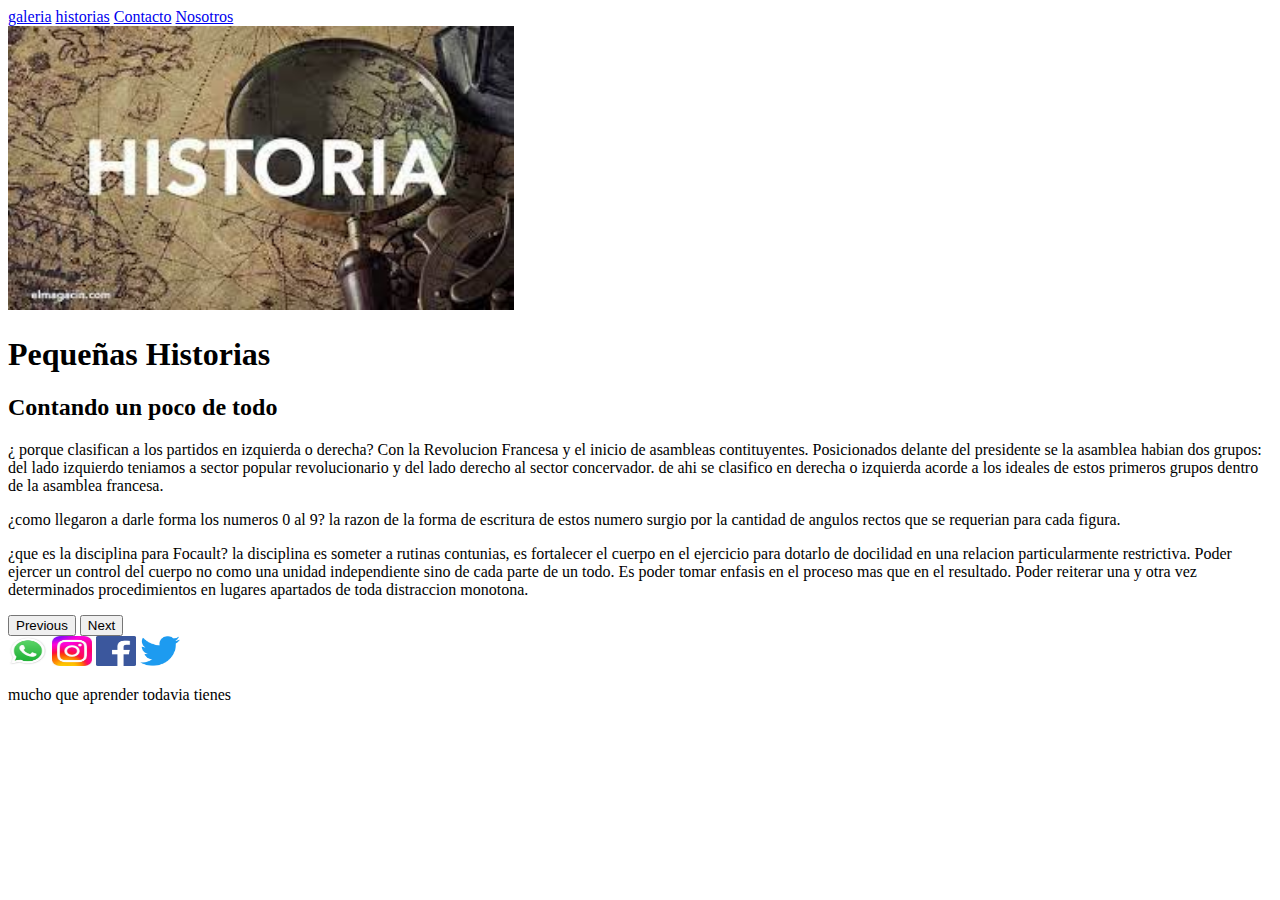
<file: index.html>
<!doctype html>
<html lang="es">
  <head>
    <meta charset="utf-8">
    <meta name="viewport" content="width=device-width, initial-scale=1">
    <title>Pequeñas Historias</title>
    <link href="https://cdn.jsdelivr.net/npm/bootstrap@5.2.3/dist/css/bootstrap.min.css" rel="stylesheet" integrity="sha384-rbsA2VBKQhggwzxH7pPCaAqO46MgnOM80zW1RWuH61DGLwZJEdK2Kadq2F9CUG65" crossorigin="anonymous">
  </head>
  <body>
    <header>
        <div class="container text-bg-primary  p-1">
            <nav class="mx-auto my-1">
                <a class="col-2 btn btn-light" href="pages/galeria.html">galeria</a>
                <a class="col-2 btn btn-light" href="pages/historias.html">historias</a>
                <a class="col-2 btn btn-light" href="pages/contacto.html">Contacto</a>
                <a class="col-2 btn btn-light" href="pages/nosotros.html">Nosotros</a>
            </nav>
            <a class="mx-auto" href="index.html"><img src="img/hlogo.jpg" alt="Panomicon"  width="40%" height="60%"></a>
            <h1 class="text-center">Pequeñas Historias</h1>
        </div>
    </header>
    <main> 
        <h2 class="text-center">Contando un poco de todo</h2>
        <div class="container mx-auto text-bg-primary">
            <div id="historiasPrincipales" class="carousel slide" data-bs-ride="carousel">
                <div class="carousel-inner">
                  <div class="carousel-item active">
                    <p class="text-center mx-auto">¿ porque clasifican a los partidos en izquierda o derecha?
                        Con la Revolucion Francesa y el inicio de asambleas contituyentes. 
                        Posicionados delante del presidente se la asamblea habian dos grupos: del lado izquierdo teniamos a sector popular revolucionario y del lado derecho al sector concervador.
                        de ahi se clasifico en derecha o izquierda acorde a los ideales de estos primeros grupos dentro de la asamblea francesa.
                    </p>
                  </div>
                  <div class="carousel-item">
                    <p class="text-center mx-auto">
                         ¿como llegaron a darle forma los numeros 0 al 9?
                        la razon de la forma de escritura de estos numero surgio por la cantidad de angulos rectos que se requerian para cada figura.
                    </p>
                  </div>
                  <div class="carousel-item">
                    <p class="text-center mx-auto">
                        ¿que es la disciplina para Focault?
                        la disciplina es someter a rutinas contunias, es fortalecer el cuerpo en el ejercicio para dotarlo de docilidad en una relacion particularmente restrictiva.
                         Poder ejercer un control del cuerpo no como una unidad independiente sino de cada parte de un todo. 
                         Es poder tomar enfasis en el proceso mas que en el resultado. Poder reiterar una y otra vez determinados procedimientos en lugares apartados de toda distraccion monotona.
    
                    </p>
                  </div>
                </div>
                <button class="carousel-control-prev" type="button" data-bs-target="#historiasPrincipales" data-bs-slide="prev">
                  <span class="carousel-control-prev-icon" aria-hidden="true"></span>
                  <span class="visually-hidden">Previous</span>
                </button>
                <button class="carousel-control-next" type="button" data-bs-target="#historiasPrincipales" data-bs-slide="next">
                  <span class="carousel-control-next-icon" aria-hidden="true"></span>
                  <span class="visually-hidden">Next</span>
                </button>
              </div>
        </div>
    </main>
    <footer class="container text-bg-primary m-1">
        <!-- Redes Sociales -->
        <div class="">
            <a href="https://www.whatsapp.com" class=""><img src="img/wtpp.jpg" alt="Whatsapp" width="40" height="30"></a>
            <a href="https://www.instagram.com" class=""><img src="img/insta.jpg" alt="Instagram" width="40" height="30"></a>
            <a href="https://www.facebook.com" class=""><img src="img/face.png" alt="Facebook" width="40" height="30"></a>
            <a href="https://www.twitter.com" class=""><img src="img/twi.png" alt="Twitter" width="40" height="30"></a>
        </div>
        <p> mucho que aprender todavia tienes</p>
    </footer>
    <script src="https://cdn.jsdelivr.net/npm/bootstrap@5.2.3/dist/js/bootstrap.bundle.min.js" integrity="sha384-kenU1KFdBIe4zVF0s0G1M5b4hcpxyD9F7jL+jjXkk+Q2h455rYXK/7HAuoJl+0I4" crossorigin="anonymous"></script>
  </body>
</html>
</file>
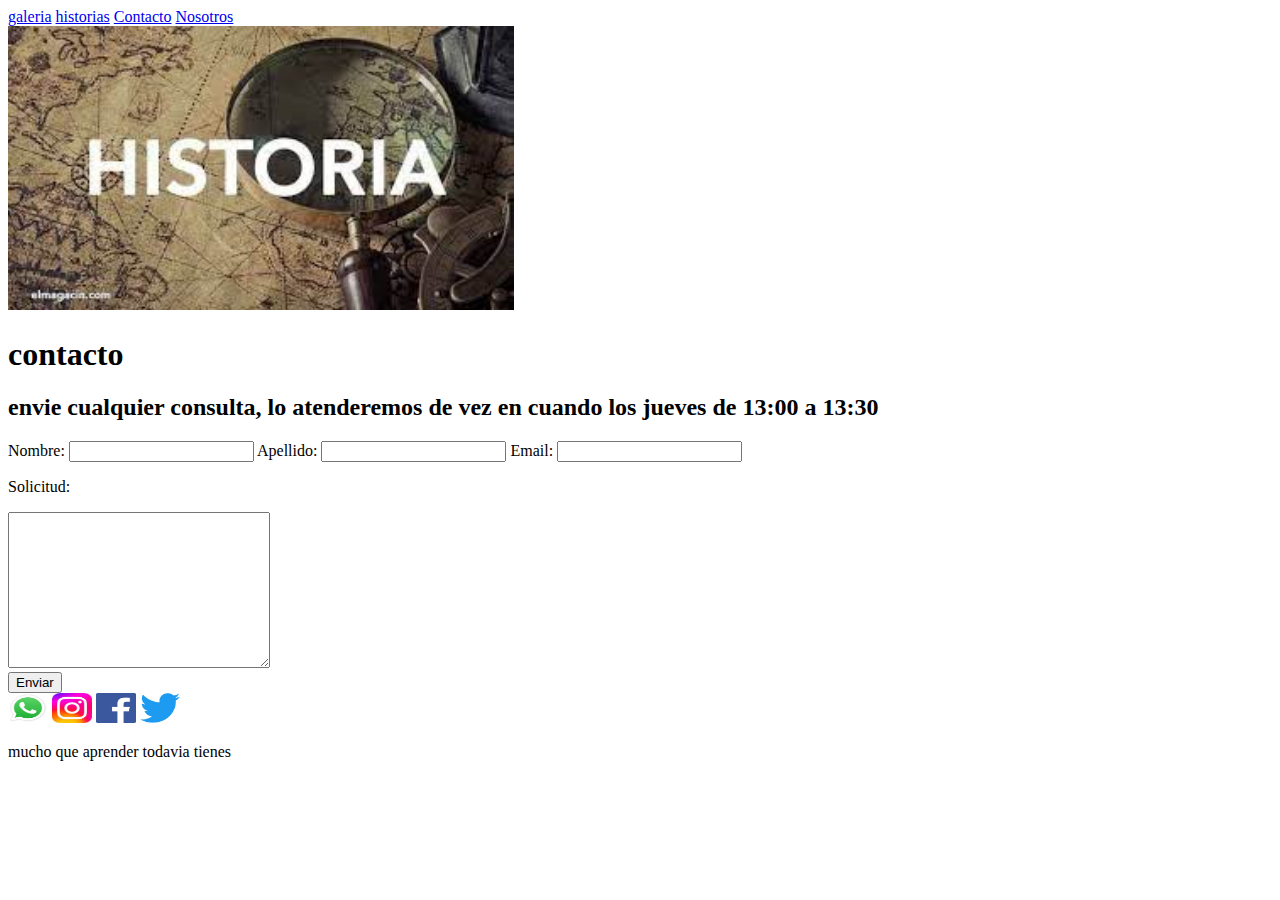
<file: pages/contacto.html>
<!doctype html>
<html lang="es">
  <head>
    <meta charset="utf-8">
    <meta name="viewport" content="width=device-width, initial-scale=1">
    <title>Pequeñas Historias</title>
    <link href="https://cdn.jsdelivr.net/npm/bootstrap@5.2.3/dist/css/bootstrap.min.css" rel="stylesheet" integrity="sha384-rbsA2VBKQhggwzxH7pPCaAqO46MgnOM80zW1RWuH61DGLwZJEdK2Kadq2F9CUG65" crossorigin="anonymous">
  </head>
  <body>
    <header>
        <div class="text-bg-primary p-3">
            <nav class="mx-auto my-1">
                <a class="col-2 btn btn-light" href="galeria.html">galeria</a>
                <a class="col-2 btn btn-light" href="historias.html">historias</a>
                <a class="col-2 btn btn-light" href="contacto.html">Contacto</a>
                <a class="col-2 btn btn-light" href="nosotros.html">Nosotros</a>
            </nav>
            <a class="mx-auto" href="index.html"><img src="../img/hlogo.jpg" alt=""  width="40%" height="60%"></a>
            <h1 class="text-center">contacto</h1>
        </div>
    </header>
    <main >  
         <!-- Formulario para contactar -->
         <h2>envie cualquier consulta, lo atenderemos de vez en cuando los jueves de 13:00 a 13:30</h2>
         <div class="text-bg-primary p-3">
             <form action="#">
             <div>
            <label for="#">Nombre:
               <input type="text">
            </label>
            <label for="#">Apellido:
               <input type="text">
            </label>
            <label for="#">Email:
               <input type="email">
            </label>
             </div>
           <div>
            <label for="#"><p>Solicitud:</p>
               <textarea name="Comentario" id="" cols="30" rows="10"></textarea>
            </label>
       </div>
       <div>
           <label for="#">
               <input type="submit" value="Enviar">
           </label>
       </div>
    </div>
            
    </main>
    <footer class="container" >
        <!-- Redes Sociales -->
        <div class="text-bg-primary p-3">
            <a href="https://www.whatsapp.com" class=""><img src="../img/wtpp.jpg" alt="Whatsapp" width="40" height="30"></a>
            <a href="https://www.instagram.com" class=""><img src="../img/insta.jpg" alt="Instagram" width="40" height="30"></a>
            <a href="https://www.facebook.com" class=""><img src="../img/face.png" alt="Facebook" width="40" height="30"></a>
            <a href="https://www.twitter.com" class=""><img src="../img/twi.png" alt="Twitter" width="40" height="30"></a>
        </div>
        <p> mucho que aprender todavia tienes</p>
    </footer>
    <script src="https://cdn.jsdelivr.net/npm/bootstrap@5.2.3/dist/js/bootstrap.bundle.min.js" integrity="sha384-kenU1KFdBIe4zVF0s0G1M5b4hcpxyD9F7jL+jjXkk+Q2h455rYXK/7HAuoJl+0I4" crossorigin="anonymous"></script>
  </body>
</html>
</file>
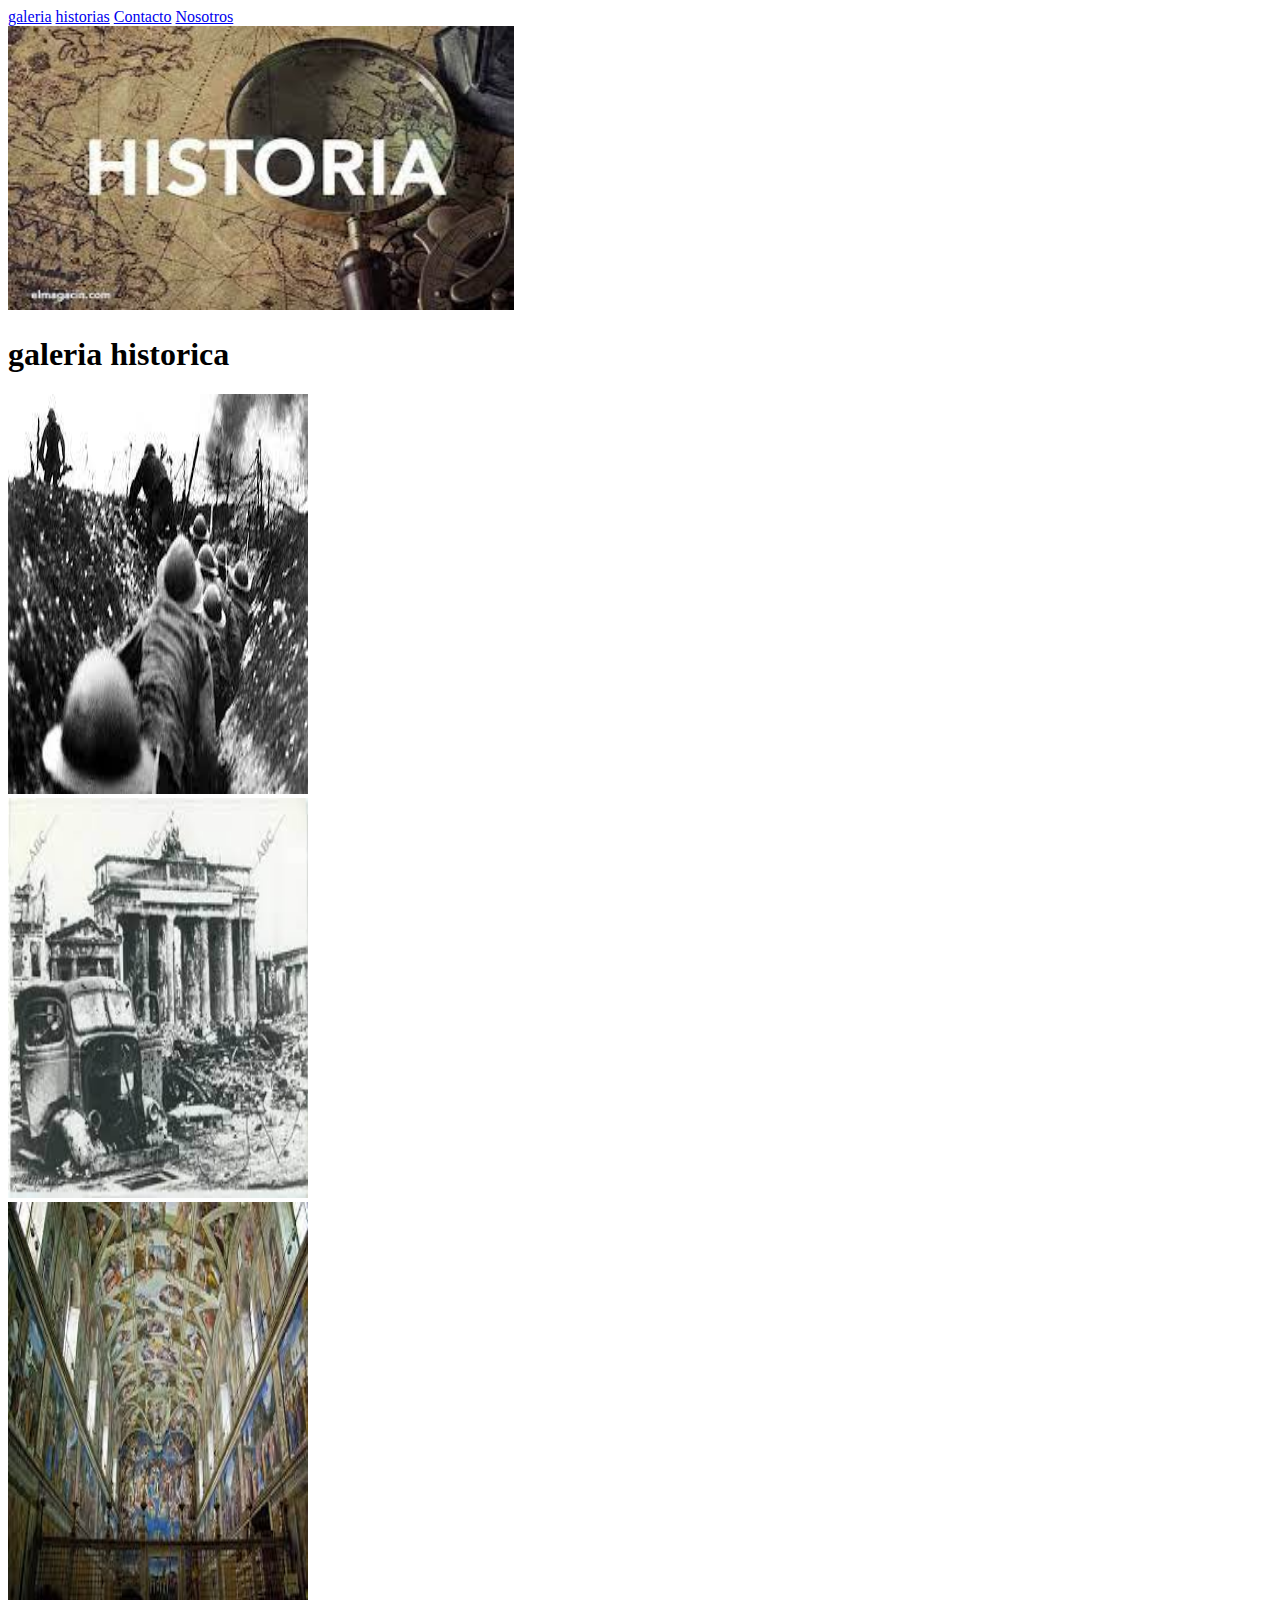
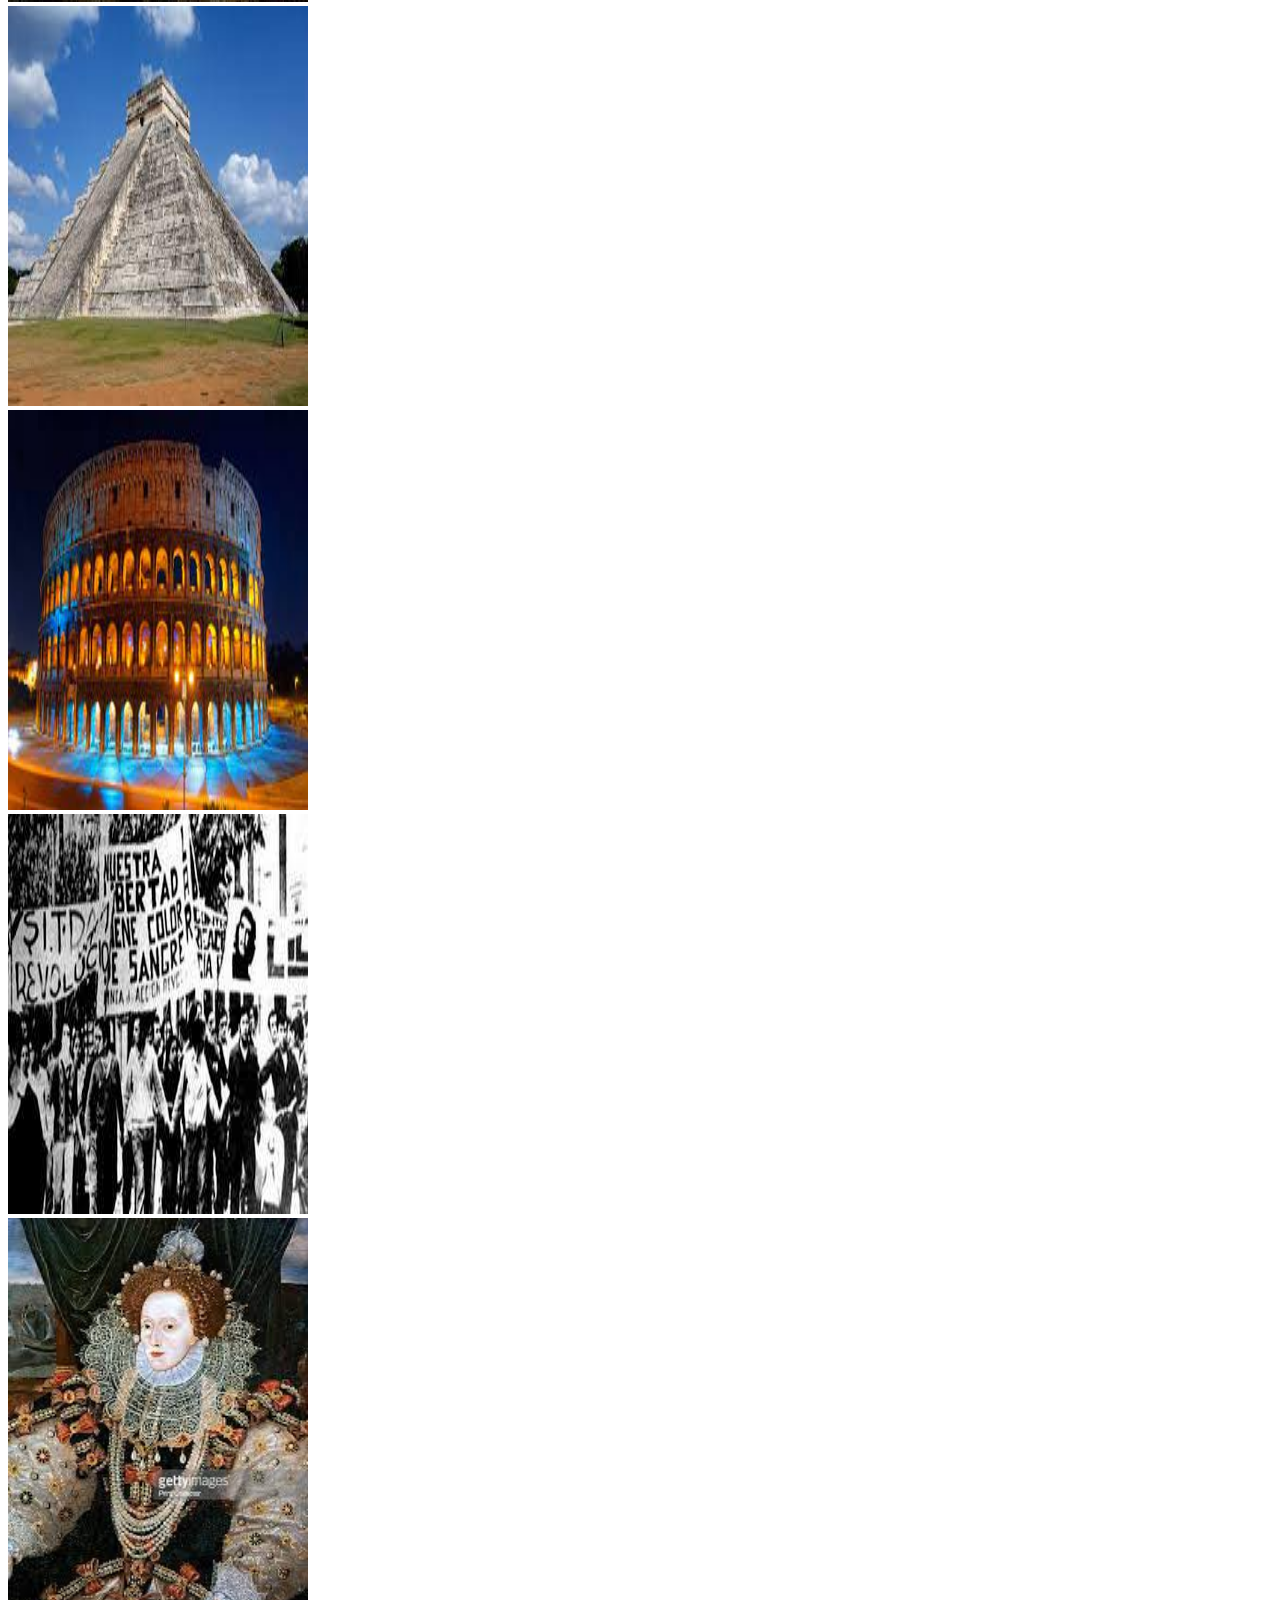
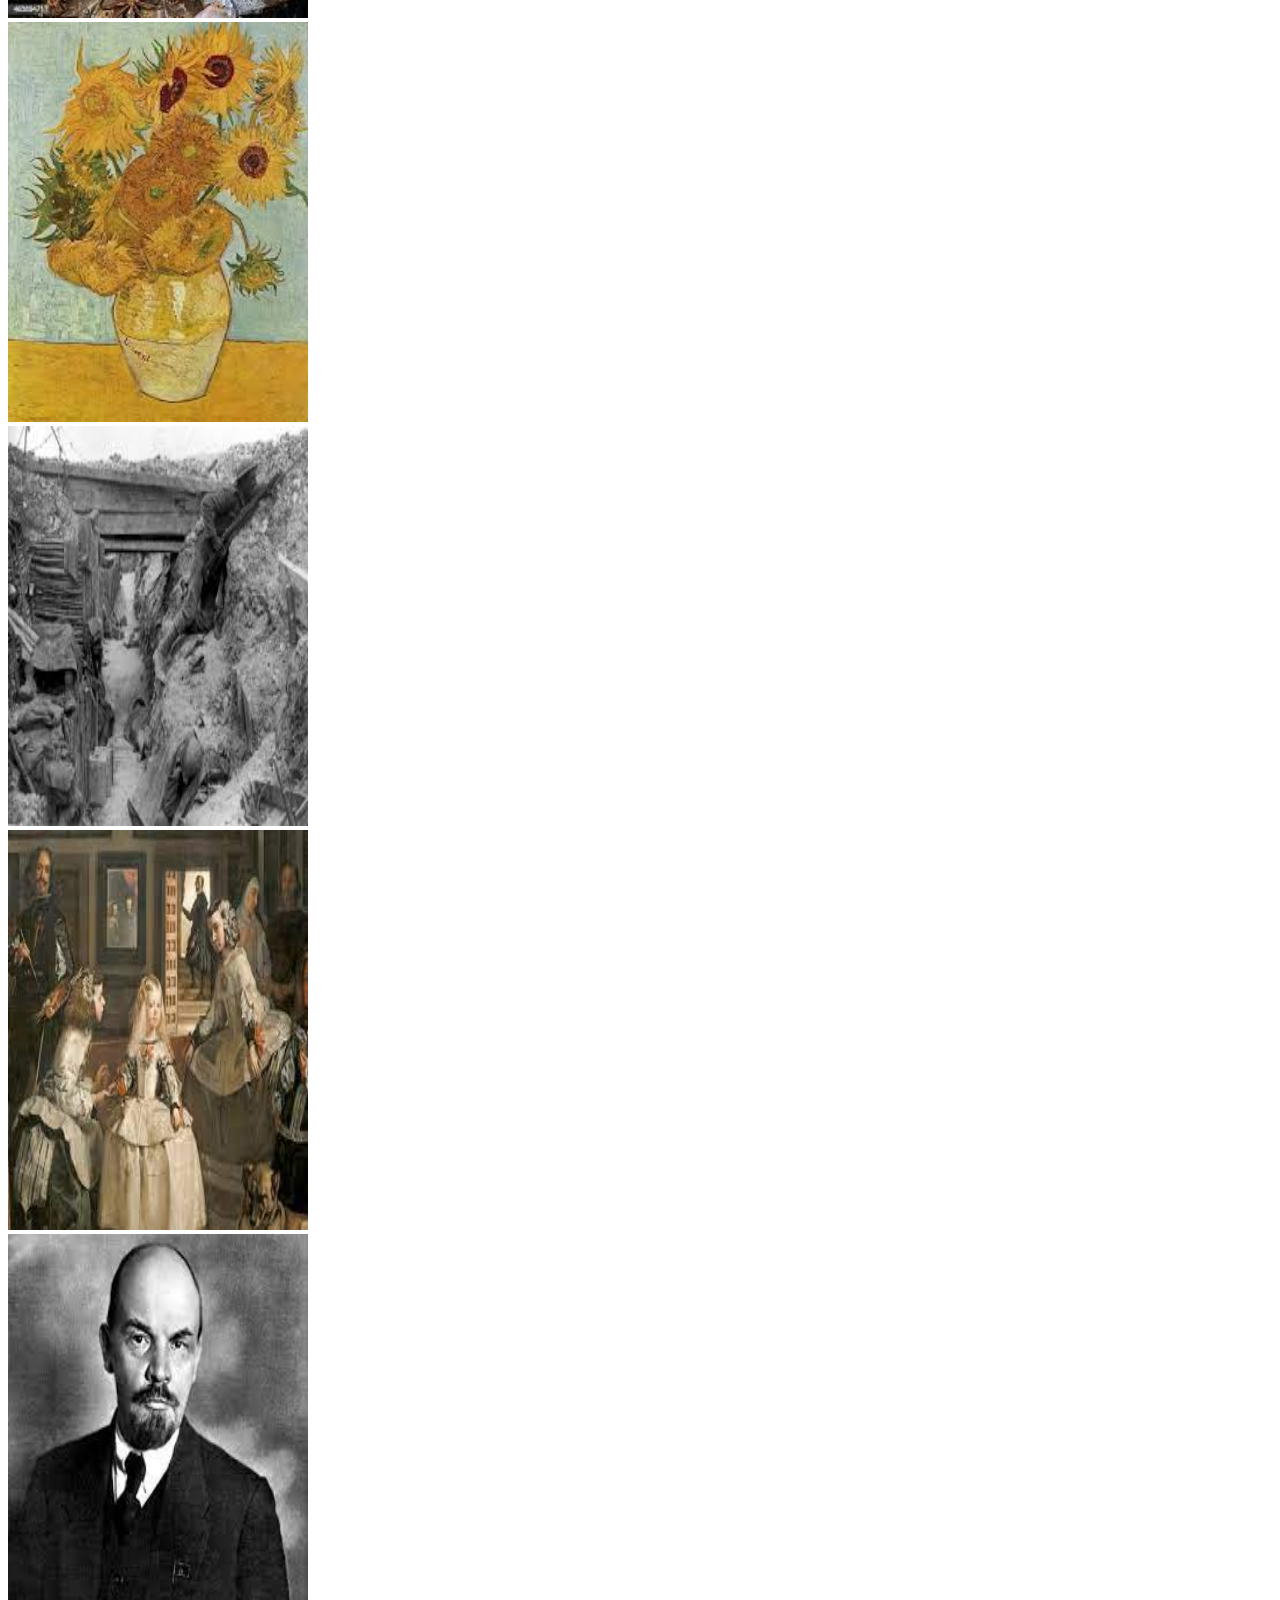
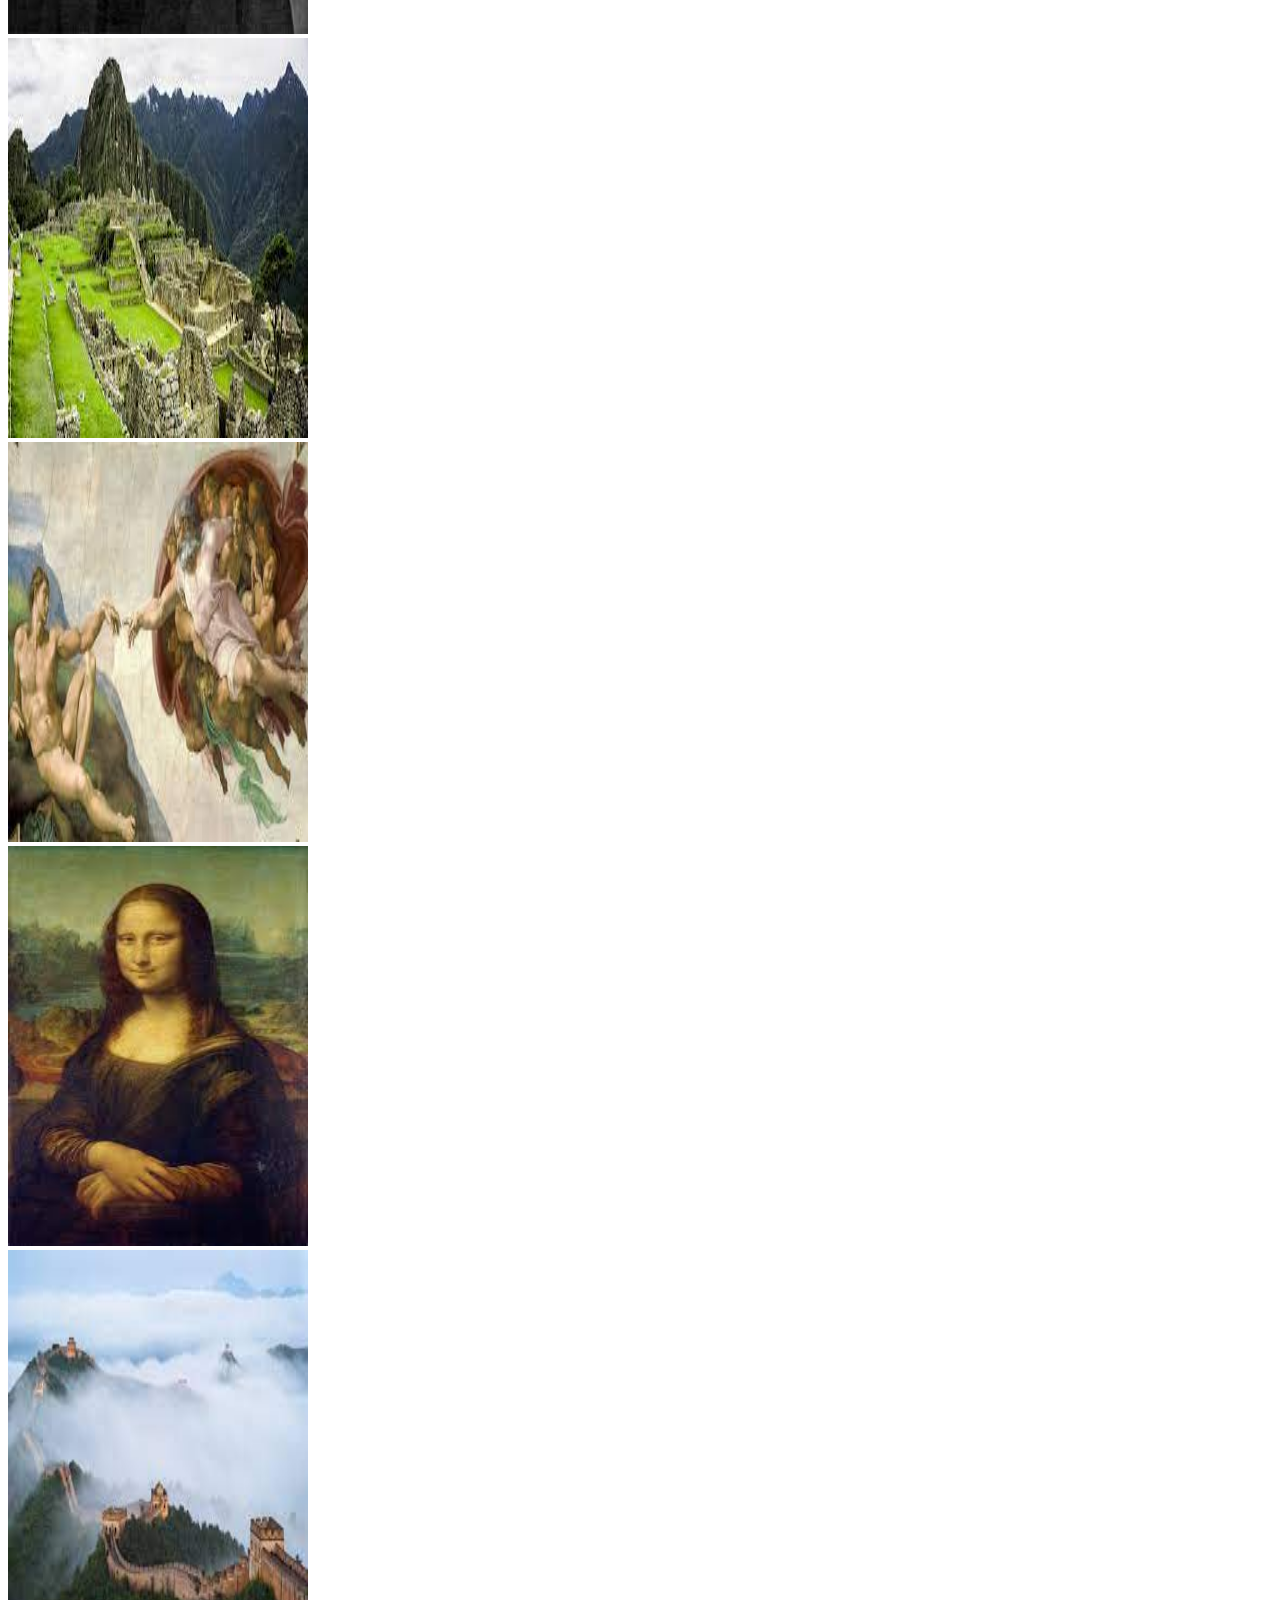
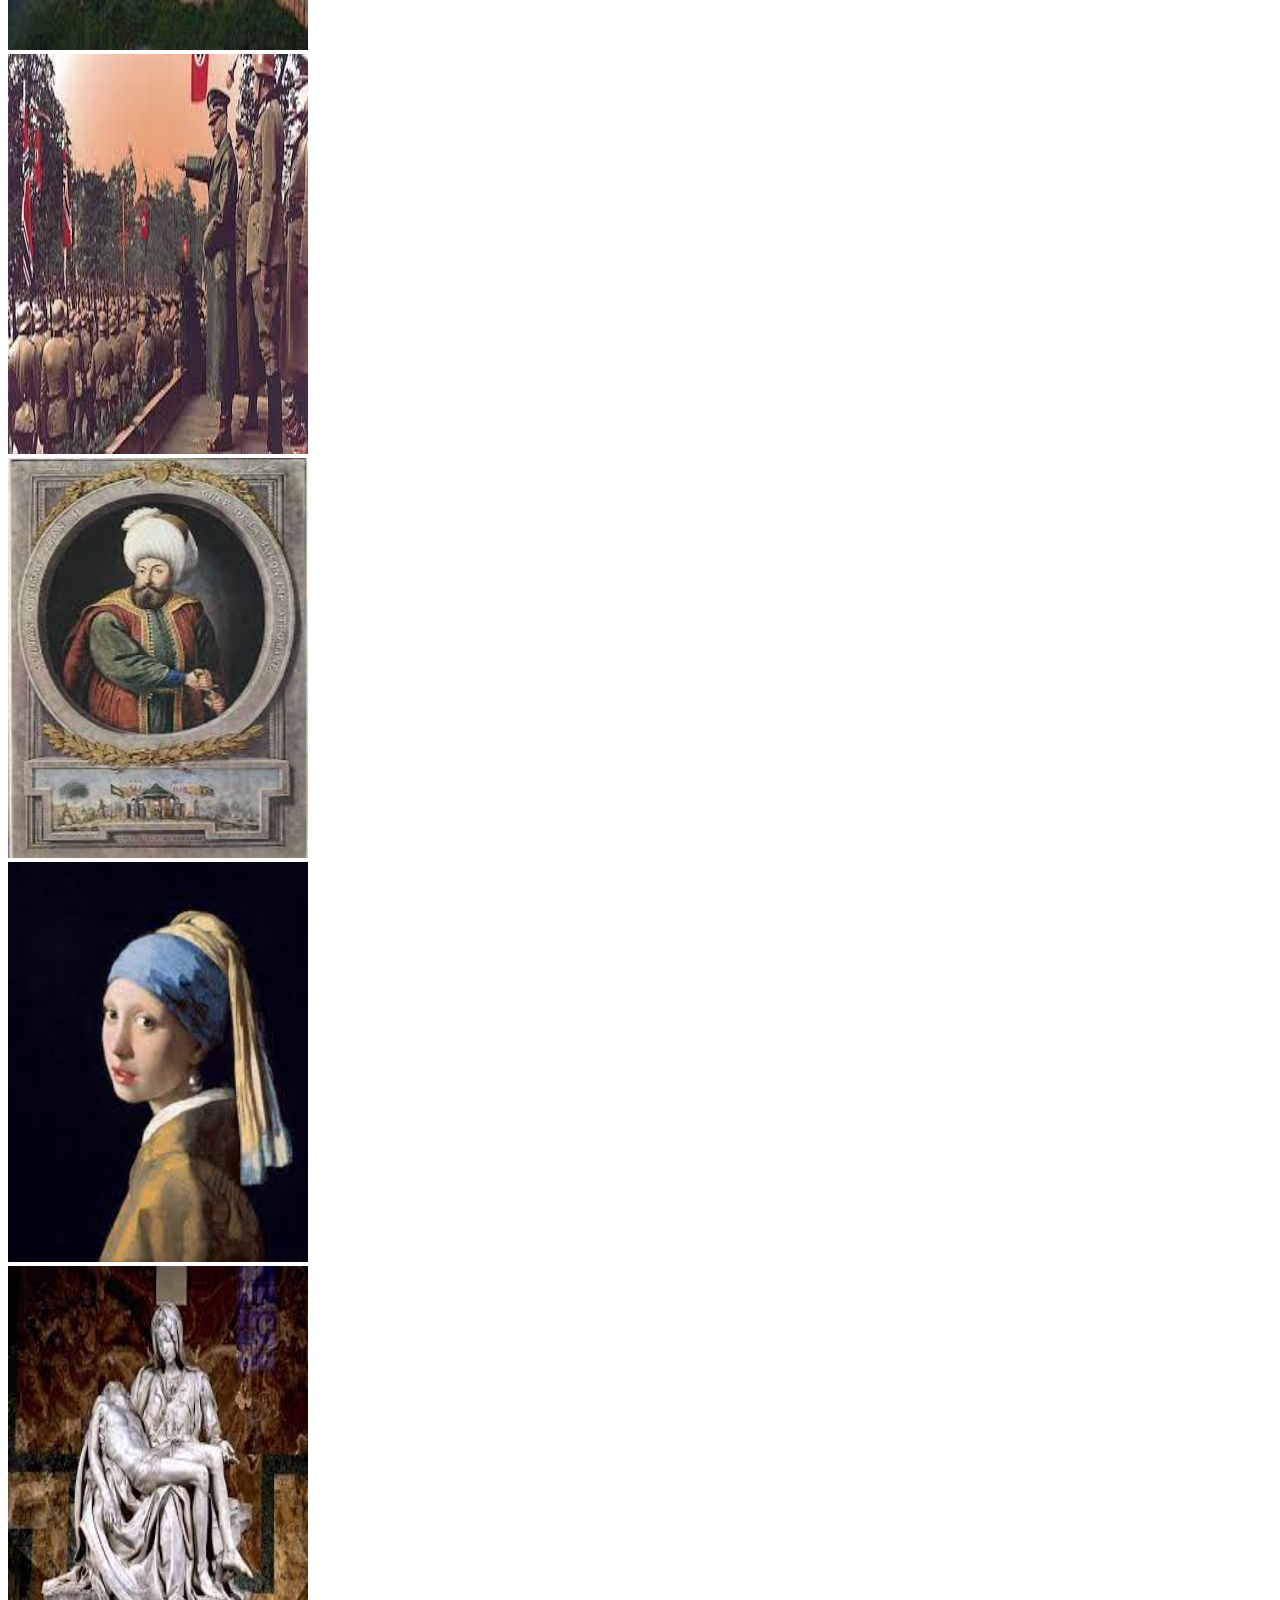
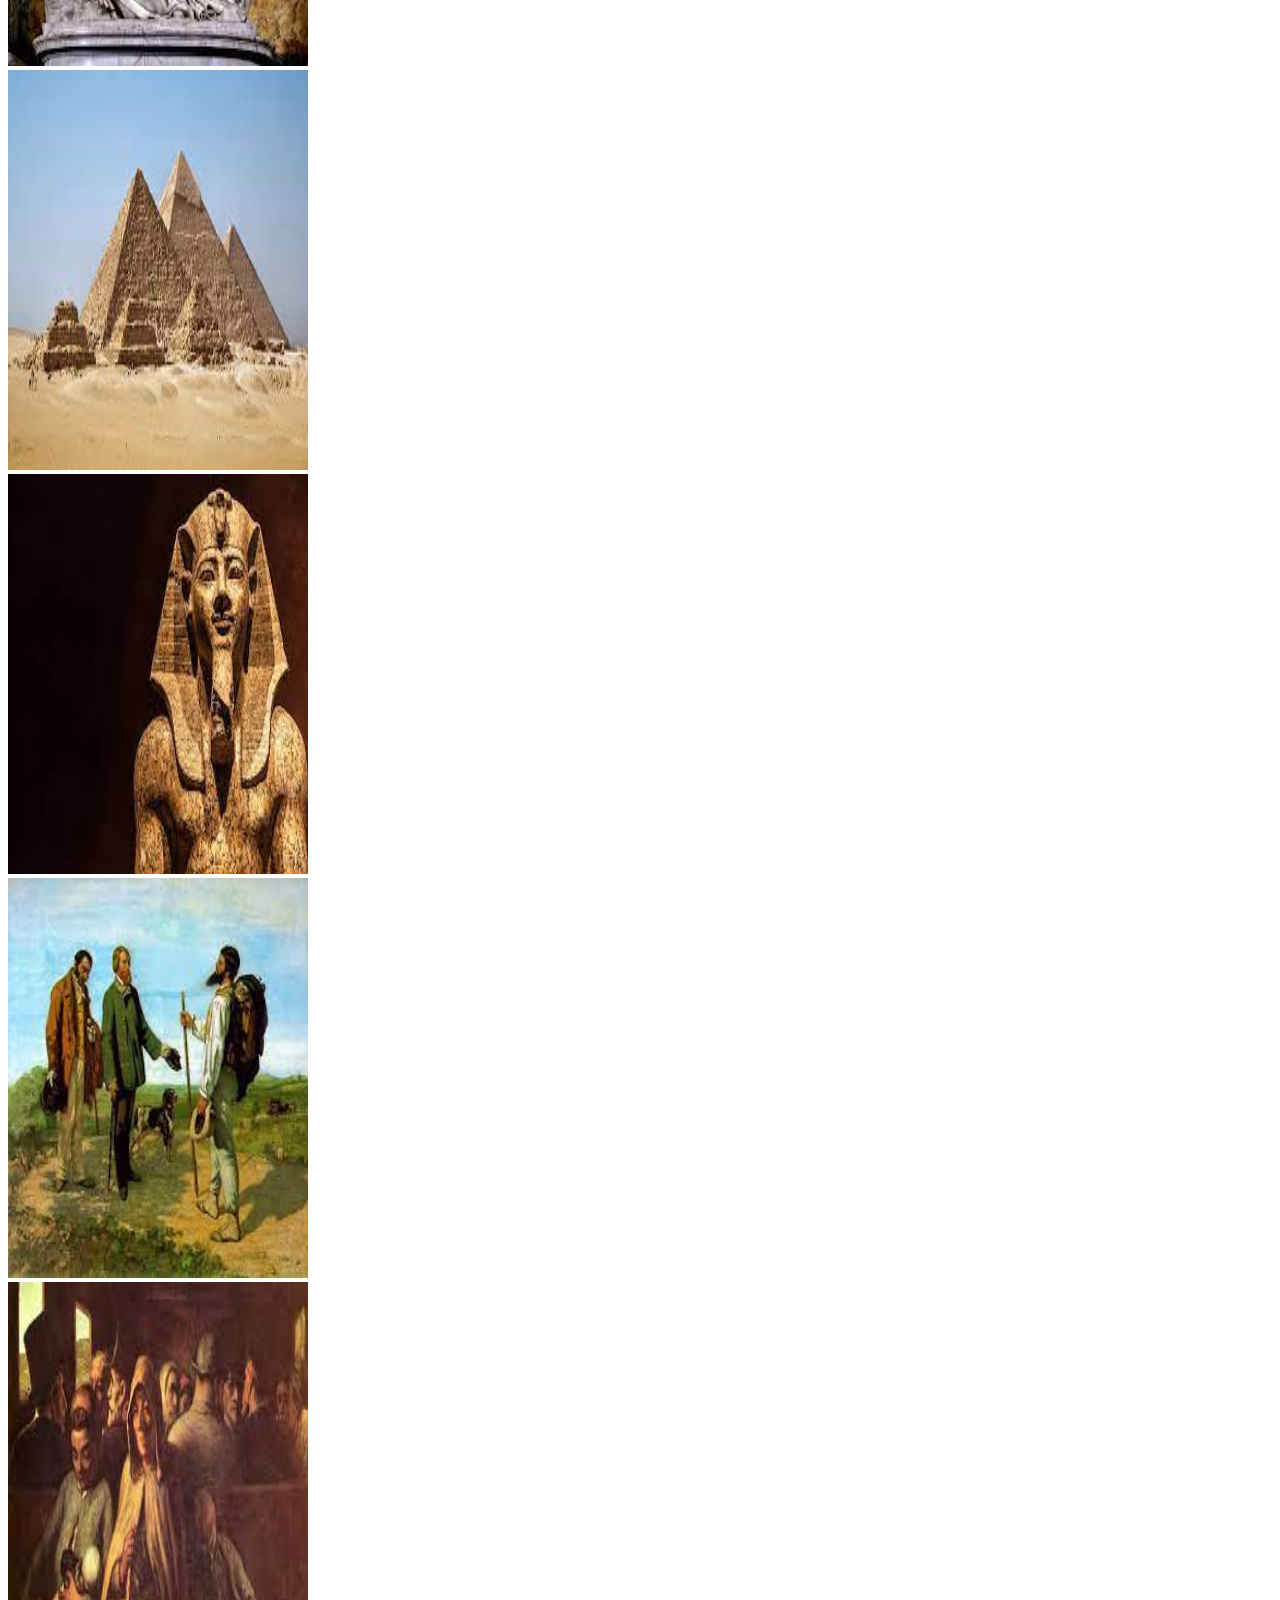
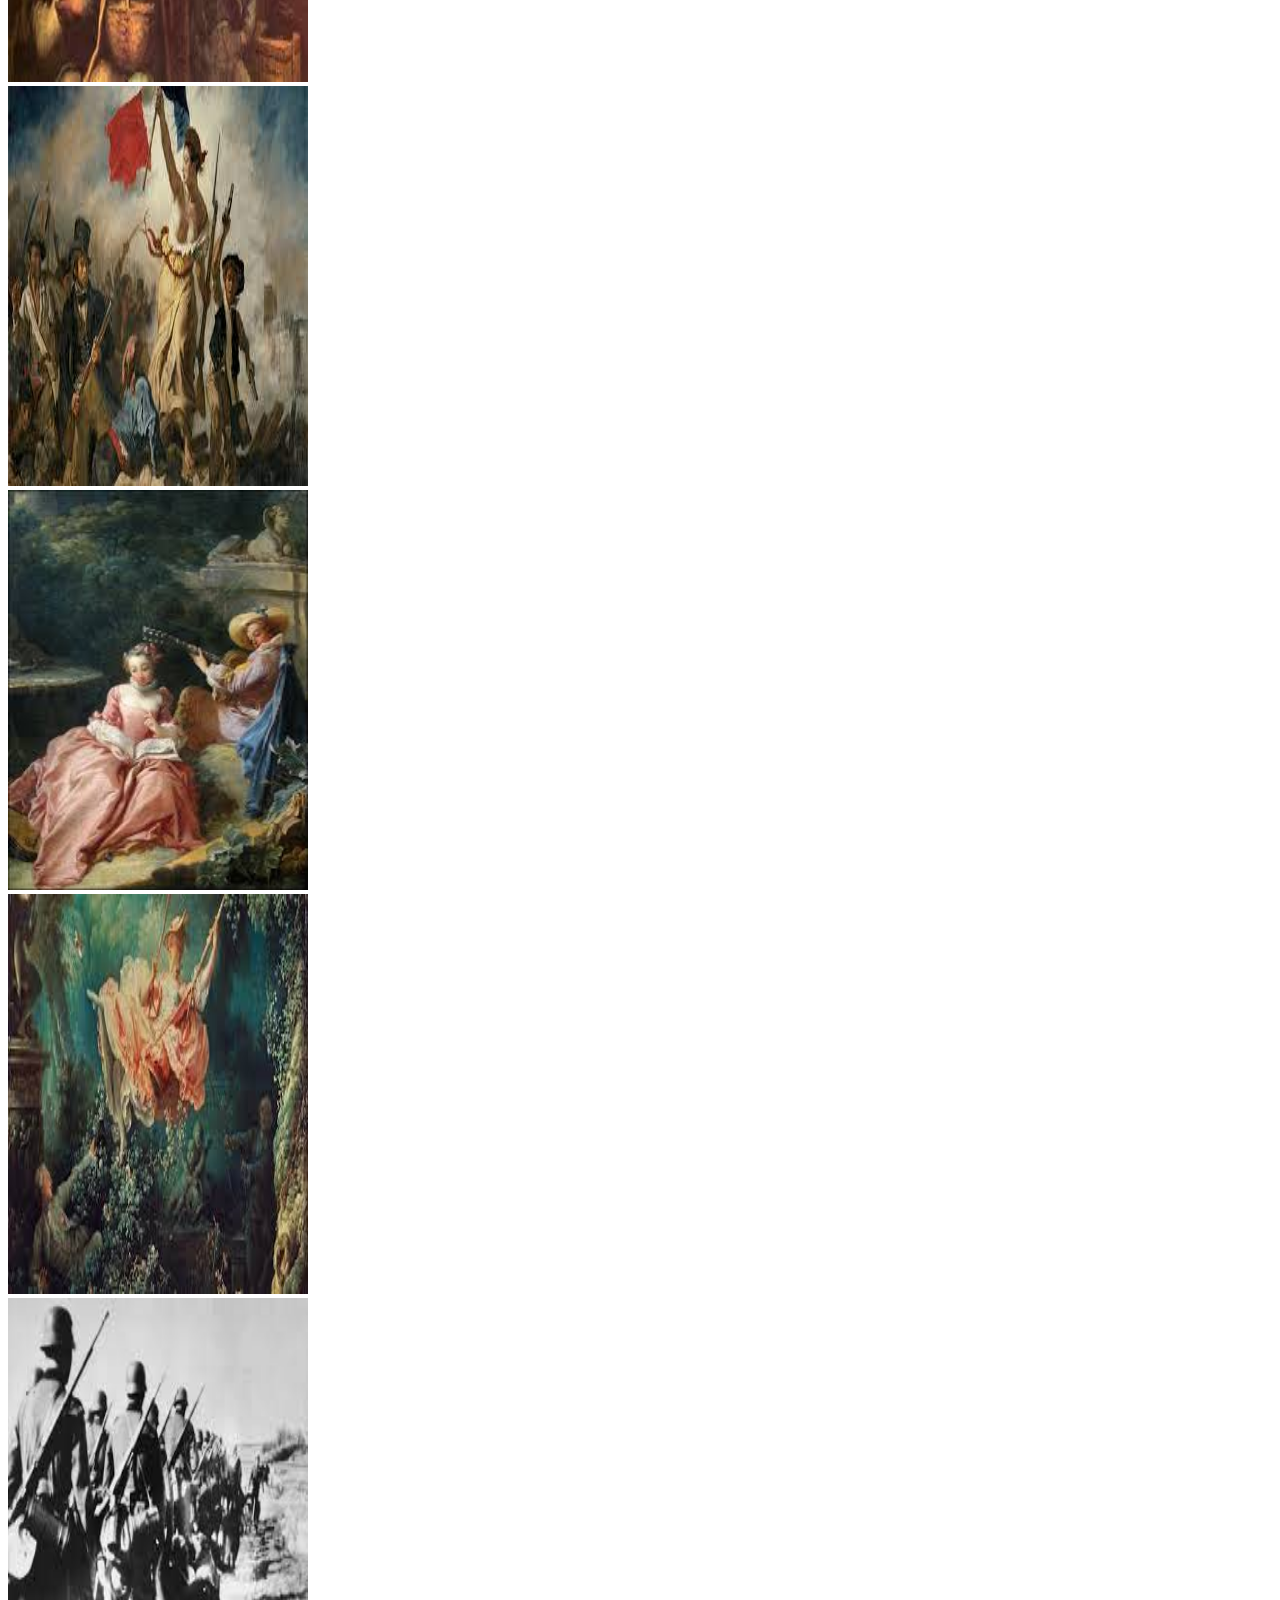
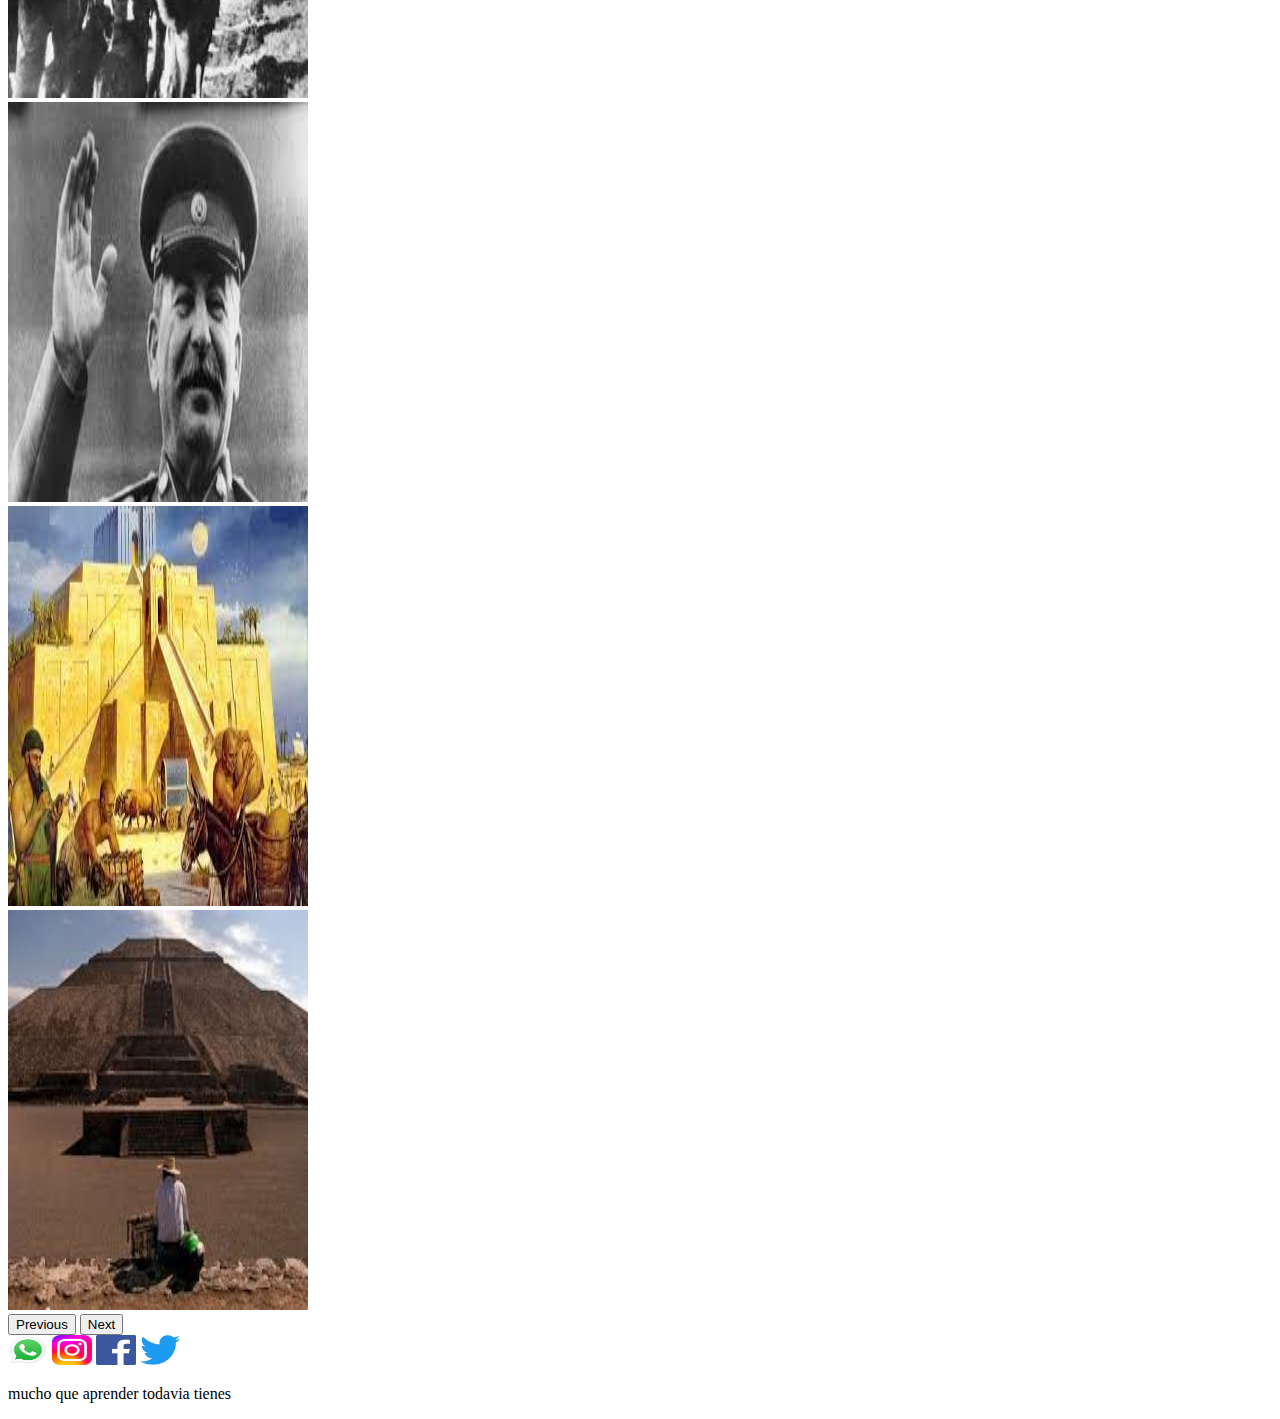
<file: pages/galeria.html>
<!doctype html>
<html lang="es">
  <head>
    <meta charset="utf-8">
    <meta name="viewport" content="width=device-width, initial-scale=1">
    <title>Pequeñas Historias</title>
    <link href="https://cdn.jsdelivr.net/npm/bootstrap@5.2.3/dist/css/bootstrap.min.css" rel="stylesheet" integrity="sha384-rbsA2VBKQhggwzxH7pPCaAqO46MgnOM80zW1RWuH61DGLwZJEdK2Kadq2F9CUG65" crossorigin="anonymous">
  </head>
<body>
    <header>
        <div class="container text-bg-primary my-1">
            <nav class="mx-auto my-1">
                <a class="col-2 btn btn-light" href="galeria.html">galeria</a>
                <a class="col-2 btn btn-light" href="historias.html">historias</a>
                <a class="col-2 btn btn-light" href="contacto.html">Contacto</a>
                <a class="col-2 btn btn-light" href="nosotros.html">Nosotros</a>
            </nav>
            <a class="mx-auto" href="../index.html"><img src="../img/hlogo.jpg" alt="logo"  width="40%" height="60%"></a>
            <h1 class="text-center">galeria historica</h1>
        </div>
    </header>   
    <main>
      <div class="text-bg-primary p-3">
        <div id="carouselExampleInterval" class="carousel slide" data-bs-ride="carousel">
            <div class="carousel-inner">
                <div class="carousel-item active">
                    <img src="../img/1gm.jpg" class="d-block w-100" alt="..." width="300 px" height="400 px">
                   </div>
                   <div class="carousel-item">
                    <img src="../img/berlin.jpg" class="d-block w-100" alt="..."width="300 px" height="400 px">
                   </div>
                   <div class="carousel-item">
                    <img src="../img/capilla sixtina.jpg" class="d-block w-100" alt="..."width="300 px" height="400 px">
                   </div>
                   <div class="carousel-item active">
                    <img src="../img/chinchen itza.jpg" class="d-block w-100" alt="..."width="300 px" height="400 px">
                   </div>
                   <div class="carousel-item active">
                    <img src="../img/coliseo.jpg" class="d-block w-100" alt="..."width="300 px" height="400 px">
                   </div>
                   <div class="carousel-item active">
                    <img src="../img/cordobazo.jpg" class="d-block w-100" alt="..."width="300 px" height="400 px">
                   </div>
                   <div class="carousel-item active">
                    <img src="../img/eli tudor.jpg" class="d-block w-100" alt="..."width="300 px" height="400 px">
                   </div>
                   <div class="carousel-item active">
                    <img src="../img/girasol.jpg" class="d-block w-100" alt="..."width="300 px" height="400 px">
                   </div>
                   <div class="carousel-item active">
                    <img src="../img/gran guerra.jpg" class="d-block w-100" alt="..."width="300 px" height="400 px">
                   </div> 
                   <div class="carousel-item active">
                    <img src="../img/las meninas.jpg" class="d-block w-100" alt="..."width="300 px" height="400 px">
                   </div> 
                   <div class="carousel-item active">
                    <img src="../img/lenin.jpg" class="d-block w-100" alt="..."width="300 px" height="400 px">
                   </div>
                   <div class="carousel-item active">
                    <img src="../img/machu picchu.jpg" class="d-block w-100" alt="..."width="300 px" height="400 px">
                   </div> 
                   <div class="carousel-item active">
                    <img src="../img/miguel angel.jpg" class="d-block w-100" alt="..."width="300 px" height="400 px">
                   </div> 
                   <div class="carousel-item active">
                    <img src="../img/mona lisa.jpg" class="d-block w-100" alt="..."width="300 px" height="400 px">
                   </div>
                   <div class="carousel-item active">
                    <img src="../img/muralla.jpg" class="d-block w-100" alt="..."width="300 px" height="400 px">
                   </div>
                   <div class="carousel-item active">
                    <img src="../img/nazis.jpg" class="d-block w-100" alt="..."width="300 px" height="400 px">
                   </div> 
                   <div class="carousel-item active">
                    <img src="../img/osman  1 conquistador.jpg" class="d-block w-100" alt="..."width="300 px" height="400 px">
                   </div> 
                   <div class="carousel-item active">
                    <img src="../img/perla.jpg" class="d-block w-100" alt="..."width="300 px" height="400 px">
                   </div>
                   <div class="carousel-item active">
                    <img src="../img/piedad.jpg" class="d-block w-100" alt="..."width="300 px" height="400 px">
                   </div> 
                   <div class="carousel-item active">
                    <img src="../img/piramides.jpg" class="d-block w-100" alt="..."width="300 px" height="400 px">
                   </div>
                   <div class="carousel-item active">
                    <img src="../img/ramses.jpg" class="d-block w-100" alt="..."width="300 px" height="400 px">
                   </div> 
                   <div class="carousel-item active">
                    <img src="../img/real fran.jpg" class="d-block w-100" alt="..."width="300 px" height="400 px">
                   </div> 
                   <div class="carousel-item active">
                    <img src="../img/real pictorico.jpg" class="d-block w-100" alt="..."width="300 px" height="400 px">
                   </div> 
                   <div class="carousel-item active">
                    <img src="../img/rev fran.jpg" class="d-block w-100" alt="..."width="300 px" height="400 px">
                   </div> 
                   <div class="carousel-item active">
                    <img src="../img/roco.jpg" class="d-block w-100" alt="..."width="300 px" height="400 px">
                   </div>
                   <div class="carousel-item active">
                    <img src="../img/rococo.jpg" class="d-block w-100" alt="..."width="300 px" height="400 px">
                   </div>
                   <div class="carousel-item active">
                    <img src="../img/seg guerra.jpg" class="d-block w-100" alt="..."width="300 px" height="400 px">
                   </div>
                   <div class="carousel-item active">
                    <img src="../img/stalin.jpg" class="d-block w-100" alt="..."width="300 px" height="400 px">
                   </div>
                   <div class="carousel-item active">
                    <img src="../img/sumerios.jpg" class="d-block w-100" alt="..."width="300 px" height="400 px">
                   </div>
                   <div class="carousel-item active">
                    <img src="../img/teotihuacan azteca.jpg" class="d-block w-100" alt="..."width="300 px" height="400 px">
                   </div>
            </div>
            <button class="carousel-control-prev" type="button" data-bs-target="#carouselExampleInterval" data-bs-slide="prev">
              <span class="carousel-control-prev-icon" aria-hidden="true"></span>
              <span class="visually-hidden">Previous</span>
            </button>
            <button class="carousel-control-next" type="button" data-bs-target="#carouselExampleInterval" data-bs-slide="next">
              <span class="carousel-control-next-icon" aria-hidden="true"></span>
              <span class="visually-hidden">Next</span>
            </button>
          </div>
        </div>
    </main>     
    <footer class="container">
        <!-- Redes Sociales -->
        <div class="text-bg-primary my-1">
            <a href="https://www.whatsapp.com" class=""><img src="../img/wtpp.jpg" alt="Whatsapp" width="40" height="30"></a>
            <a href="https://www.instagram.com" class=""><img src="../img/insta.jpg" alt="Instagram" width="40" height="30"></a>
            <a href="https://www.facebook.com" class=""><img src="../img/face.png" alt="Facebook" width="40" height="30"></a>
            <a href="https://www.twitter.com" class=""><img src="../img/twi.png" alt="Twitter" width="40" height="30"></a>
        </div>
        <p> mucho que aprender todavia tienes</p>
    </footer>
    <script src="https://cdn.jsdelivr.net/npm/bootstrap@5.2.3/dist/js/bootstrap.bundle.min.js" integrity="sha384-kenU1KFdBIe4zVF0s0G1M5b4hcpxyD9F7jL+jjXkk+Q2h455rYXK/7HAuoJl+0I4" crossorigin="anonymous"></script>
              
   
            
 </body>
</file>
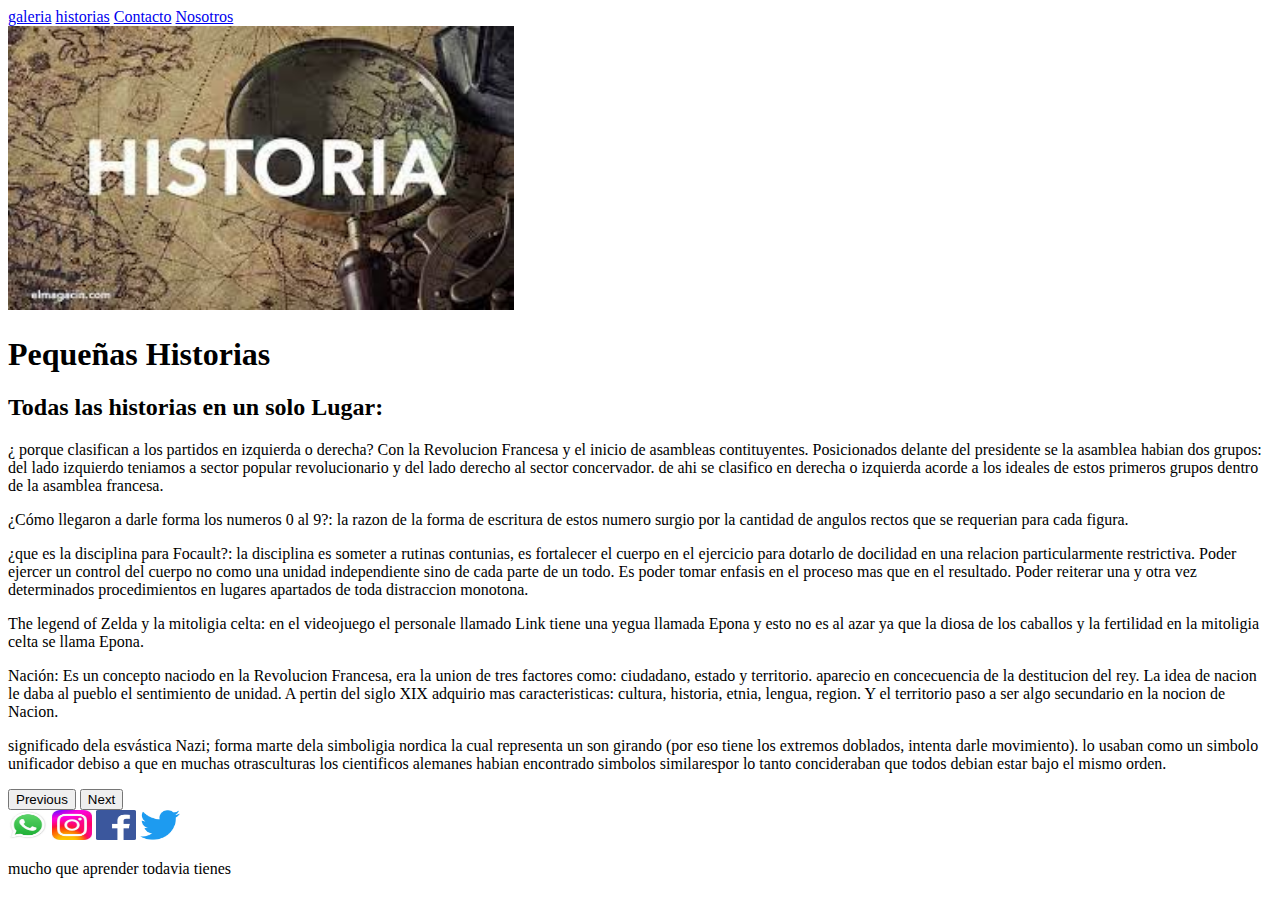
<file: pages/historias.html>
<!doctype html>
<html lang="es">
  <head>
    <meta charset="utf-8">
    <meta name="viewport" content="width=device-width, initial-scale=1">
    <title>Pequeñas Historias</title>
    <link href="https://cdn.jsdelivr.net/npm/bootstrap@5.2.3/dist/css/bootstrap.min.css" rel="stylesheet" integrity="sha384-rbsA2VBKQhggwzxH7pPCaAqO46MgnOM80zW1RWuH61DGLwZJEdK2Kadq2F9CUG65" crossorigin="anonymous">
  </head>
  <body>
    <header>
        <div class="container  text-bg-primary my-1">
            <nav class="mx-auto my-1">
                <a class="col-2 btn btn-light" href="galeria.html">galeria</a>
                <a class="col-2 btn btn-light" href="historias.html">historias</a>
                <a class="col-2 btn btn-light" href="contacto.html">Contacto</a>
                <a class="col-2 btn btn-light" href="nosotros.html">Nosotros</a>
             </nav>
            <a class="mx-auto" href="../index.html"><img src="../img/hlogo.jpg" alt="Panomicon"  width="40%" height="60%"></a>
            <h1 class="text-center">Pequeñas Historias</h1>
         </div>
    </header>
    <main> 
        <h2 class="text-center">Todas las historias en un solo Lugar:</h2>
        <div class="container mx-auto text-bg-primary p-3">
            <div id="historiasPrincipales" class="carousel slide" data-bs-ride="carousel">
                <div class="carousel-inner">
                  <div class="carousel-item active">
                    <p class="text-center mx-auto">¿ porque clasifican a los partidos en izquierda o derecha?
                        Con la Revolucion Francesa y el inicio de asambleas contituyentes. 
                        Posicionados delante del presidente se la asamblea habian dos grupos: del lado izquierdo teniamos a sector popular revolucionario y del lado derecho al sector concervador.
                        de ahi se clasifico en derecha o izquierda acorde a los ideales de estos primeros grupos dentro de la asamblea francesa.
                    </p>
                  </div>
                  <div class="carousel-item">
                    <p class="text-center mx-auto">
                        ¿Cómo llegaron a darle forma los numeros 0 al 9?:
                        la razon de la forma de escritura de estos numero surgio por la cantidad de angulos rectos que se requerian para cada figura.
                    </p>
                  </div>
                  <div class="carousel-item">
                    <p class="text-center mx-auto">
                        ¿que es la disciplina para Focault?:
                        la disciplina es someter a rutinas contunias, es fortalecer el cuerpo en el ejercicio para dotarlo de docilidad en una relacion particularmente restrictiva.
                         Poder ejercer un control del cuerpo no como una unidad independiente sino de cada parte de un todo. 
                         Es poder tomar enfasis en el proceso mas que en el resultado. Poder reiterar una y otra vez determinados procedimientos en lugares apartados de toda distraccion monotona.
    
                    </p>
                  </div>
                  <div class="carousel-item">
                    <p class="text-center mx-auto">
                        The legend of Zelda y la mitoligia celta:
                        en el videojuego el personale llamado Link tiene una yegua llamada Epona y
                        esto no es al azar ya que la diosa de los caballos
                        y la fertilidad en la mitoligia celta se llama Epona.
        
                    </p>
                  </div>
                  <div class="carousel-item">
                    <p class="text-center mx-auto">
                        Nación:
                        Es un concepto naciodo en la Revolucion Francesa, 
                        era la union de tres factores como: ciudadano, estado y  territorio.
                        aparecio en concecuencia de la destitucion del rey.
                        La idea de nacion le daba al pueblo el sentimiento de unidad.
                        A pertin del siglo XIX adquirio mas caracteristicas: cultura, historia, etnia, lengua, region. 
                        Y el territorio paso a ser algo secundario en la nocion de Nacion. 
                    </p>
                  </div>
                  <div class="carousel-item">
                    <p class="text-center mx-auto">
                      significado dela esvástica Nazi;
                      forma marte dela simboligia nordica la cual representa un son girando 
                      (por eso tiene los extremos doblados, intenta darle movimiento). lo usaban como un simbolo unificador debiso a que en muchas otrasculturas
                      los cientificos alemanes habian encontrado simbolos similarespor lo tanto concideraban que todos debian estar bajo el mismo orden. 
                    </p>
                  </div>
                </div>
                <button class="carousel-control-prev" type="button" data-bs-target="#historiasPrincipales" data-bs-slide="prev">
                  <span class="carousel-control-prev-icon" aria-hidden="true"></span>
                  <span class="visually-hidden">Previous</span>
                </button>
                <button class="carousel-control-next" type="button" data-bs-target="#historiasPrincipales" data-bs-slide="next">
                  <span class="carousel-control-next-icon" aria-hidden="true"></span>
                  <span class="visually-hidden">Next</span>
                </button>
              </div>
        </div>
    </main>
    <footer class="container text-bg-primary my-1 ">
        <!-- Redes Sociales -->
        <div class="">
            <a href="https://www.whatsapp.com" class=""><img src="../img/wtpp.jpg" alt="Whatsapp" width="40" height="30"></a>
            <a href="https://www.instagram.com" class=""><img src="../img/insta.jpg" alt="Instagram" width="40" height="30"></a>
            <a href="https://www.facebook.com" class=""><img src="../img/face.png" alt="Facebook" width="40" height="30"></a>
            <a href="https://www.twitter.com" class=""><img src="../img/twi.png" alt="Twitter" width="40" height="30"></a>
        </div>
        <p> mucho que aprender todavia tienes</p>
    </footer>
    <script src="https://cdn.jsdelivr.net/npm/bootstrap@5.2.3/dist/js/bootstrap.bundle.min.js" integrity="sha384-kenU1KFdBIe4zVF0s0G1M5b4hcpxyD9F7jL+jjXkk+Q2h455rYXK/7HAuoJl+0I4" crossorigin="anonymous"></script>
  </body>
</html>
</file>
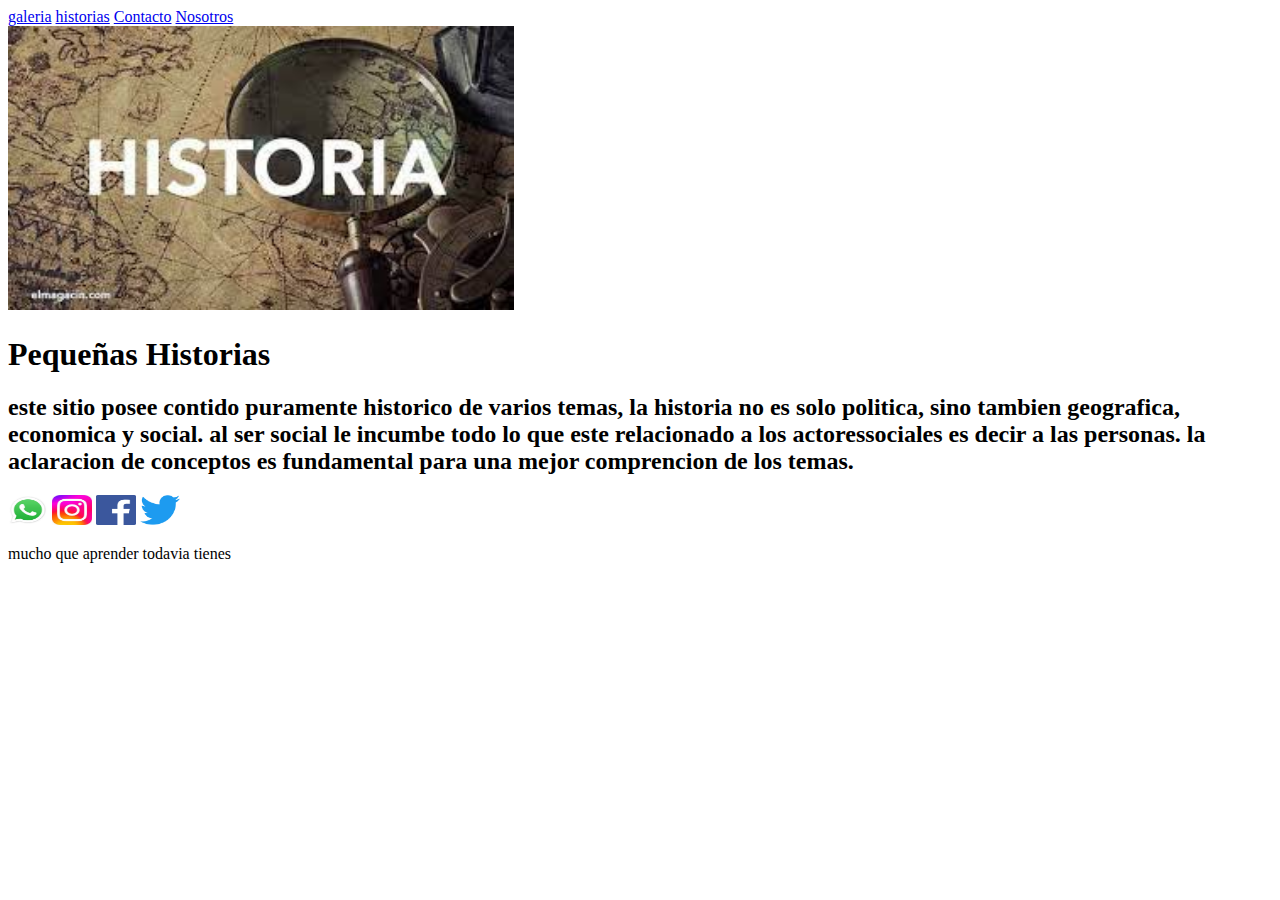
<file: pages/nosotros.html>
<!doctype html>
<html lang="es">
  <head>
    <meta charset="utf-8">
    <meta name="viewport" content="width=device-width, initial-scale=1">
    <title>Pequeñas Historias</title>
    <link href="https://cdn.jsdelivr.net/npm/bootstrap@5.2.3/dist/css/bootstrap.min.css" rel="stylesheet" integrity="sha384-rbsA2VBKQhggwzxH7pPCaAqO46MgnOM80zW1RWuH61DGLwZJEdK2Kadq2F9CUG65" crossorigin="anonymous">
  </head>
  <body>
    <header>
        <div class="container  text-bg-primary my-1">
            <nav class="mx-auto my-1">
                <a class="col-2 btn btn-light" href="galeria.html">galeria</a>
                <a class="col-2 btn btn-light" href="historias.html">historias</a>
                <a class="col-2 btn btn-light" href="contacto.html">Contacto</a>
                <a class="col-2 btn btn-light" href="nosotros.html">Nosotros</a>
             </nav>
            <a class="mx-auto" href="../index.html"><img src="../img/hlogo.jpg" alt="Panomicon"  width="40%" height="60%"></a>
            <h1 class="text-center">Pequeñas Historias</h1>
         </div>
    </header>
    <main>
        <div class="text-bg-primary p-3">
            <h2>
                este sitio posee contido puramente historico de varios temas, 
                la historia no es solo politica, sino tambien geografica, economica y social. 
                al ser social le incumbe 
                todo lo que este relacionado a los actoressociales es decir a las personas.
                la aclaracion de conceptos es fundamental para una mejor comprencion de los temas. 

            </h2>
        </div>
        
    </main>

    <footer class="container text-bg-primary my-1 ">
        <!-- Redes Sociales -->
        <div class="">
            <a href="https://www.whatsapp.com" class=""><img src="../img/wtpp.jpg" alt="Whatsapp" width="40" height="30"></a>
            <a href="https://www.instagram.com" class=""><img src="../img/insta.jpg" alt="Instagram" width="40" height="30"></a>
            <a href="https://www.facebook.com" class=""><img src="../img/face.png" alt="Facebook" width="40" height="30"></a>
            <a href="https://www.twitter.com" class=""><img src="../img/twi.png" alt="Twitter" width="40" height="30"></a>
        </div>
        <p> mucho que aprender todavia tienes</p>
    </footer>
    <script src="https://cdn.jsdelivr.net/npm/bootstrap@5.2.3/dist/js/bootstrap.bundle.min.js" integrity="sha384-kenU1KFdBIe4zVF0s0G1M5b4hcpxyD9F7jL+jjXkk+Q2h455rYXK/7HAuoJl+0I4" crossorigin="anonymous"></script>
  </body>
</html>
</file>
